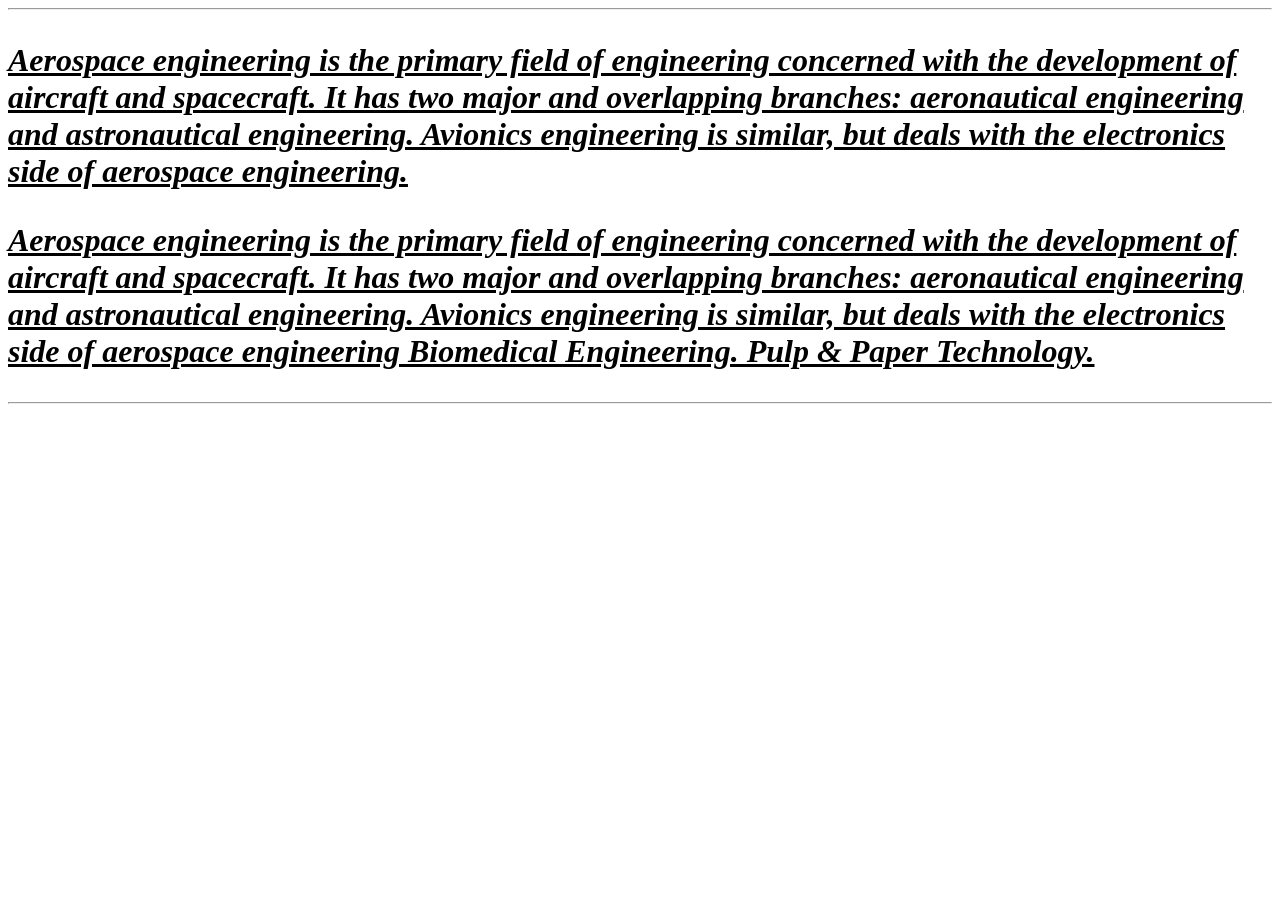
<file: googlepvt/AEROSPACE.HTML>
<!DOCTYPE html>
<html>
<head>
	<title> AEROSPACE </title>
</head>
<body>
	<hr>
	<h1><p><b><i><u>Aerospace engineering is the primary field of engineering concerned with the development of aircraft and spacecraft. It has two major and overlapping branches: aeronautical engineering and astronautical engineering. Avionics engineering is similar, but deals with the electronics side of aerospace engineering. </u></i></b></p></h1>
	<h1><p><b><i><u>Aerospace engineering is the primary field of engineering concerned with the development of aircraft and spacecraft. It has two major and overlapping branches: aeronautical engineering and astronautical engineering. Avionics engineering is similar, but deals with the electronics side of aerospace engineering Biomedical Engineering. Pulp & Paper Technology.</u></i></b></p></h1>
	<hr>

</body>
</html>
</file>
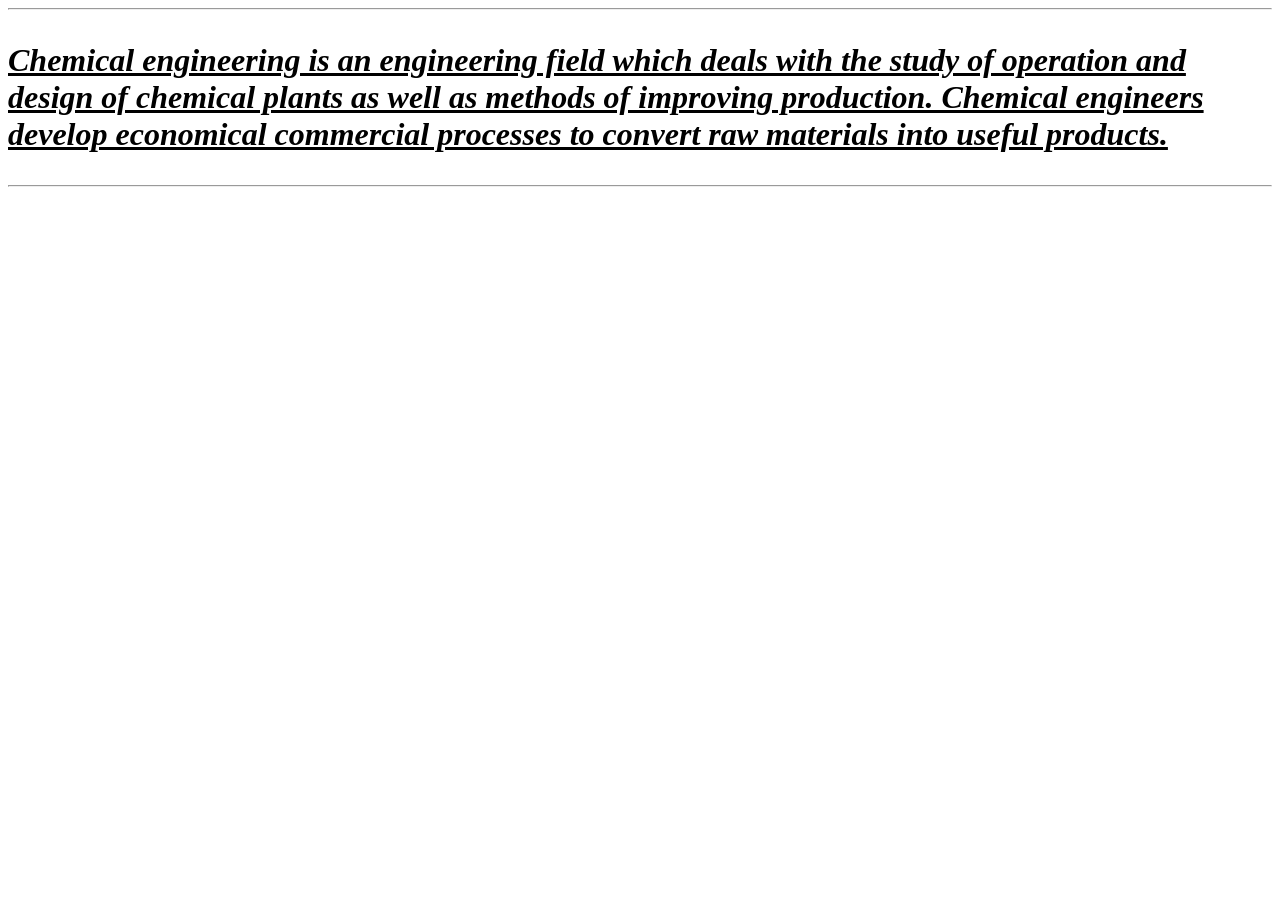
<file: googlepvt/CHEMICAL.HTML>
<!DOCTYPE html>
<html>
<head>
	<title> CHEMICAL </title>
</head>
<body>
	<hr>
	<h1><p><b><i><u>Chemical engineering is an engineering field which deals with the study of operation and design of chemical plants as well as methods of improving production. Chemical engineers develop economical commercial processes to convert raw materials into useful products. </u></i></b></p></h1>
	<hr>

</body>
</html>
</file>
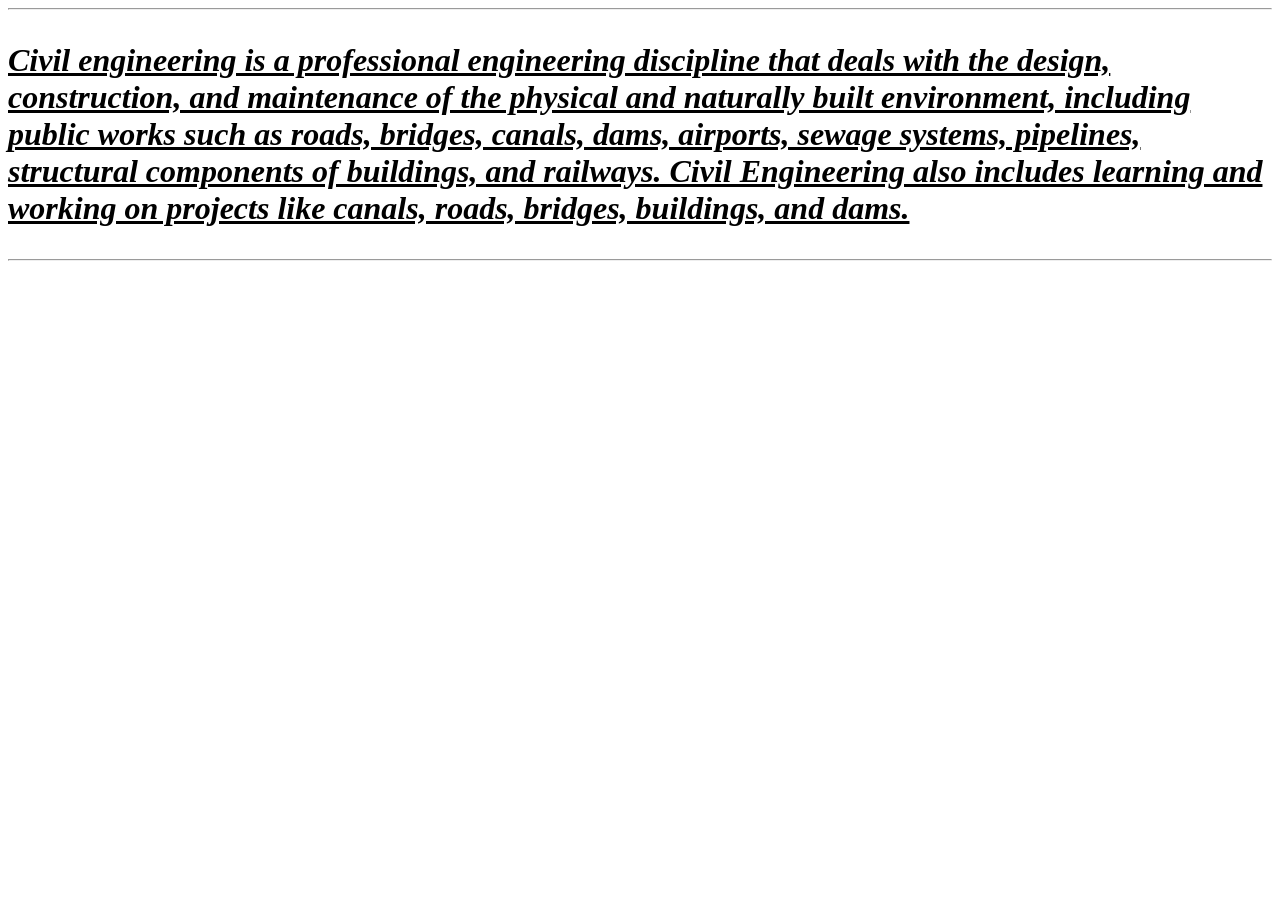
<file: googlepvt/CIVIL.HTML>
<!DOCTYPE html>
<html>
<head>
	<title> CIVIL </title>
</head>
<body>
	<hr>
	<h1><p><b><i><u>Civil engineering is a professional engineering discipline that deals with the design, construction, and maintenance of the physical and naturally built environment, including public works such as roads, bridges, canals, dams, airports, sewage systems, pipelines, structural components of buildings, and railways. Civil Engineering also includes learning and working on projects like canals, roads, bridges, buildings, and dams.</u></i></b></p></h1>
	<hr>

</body>
</html
</file>
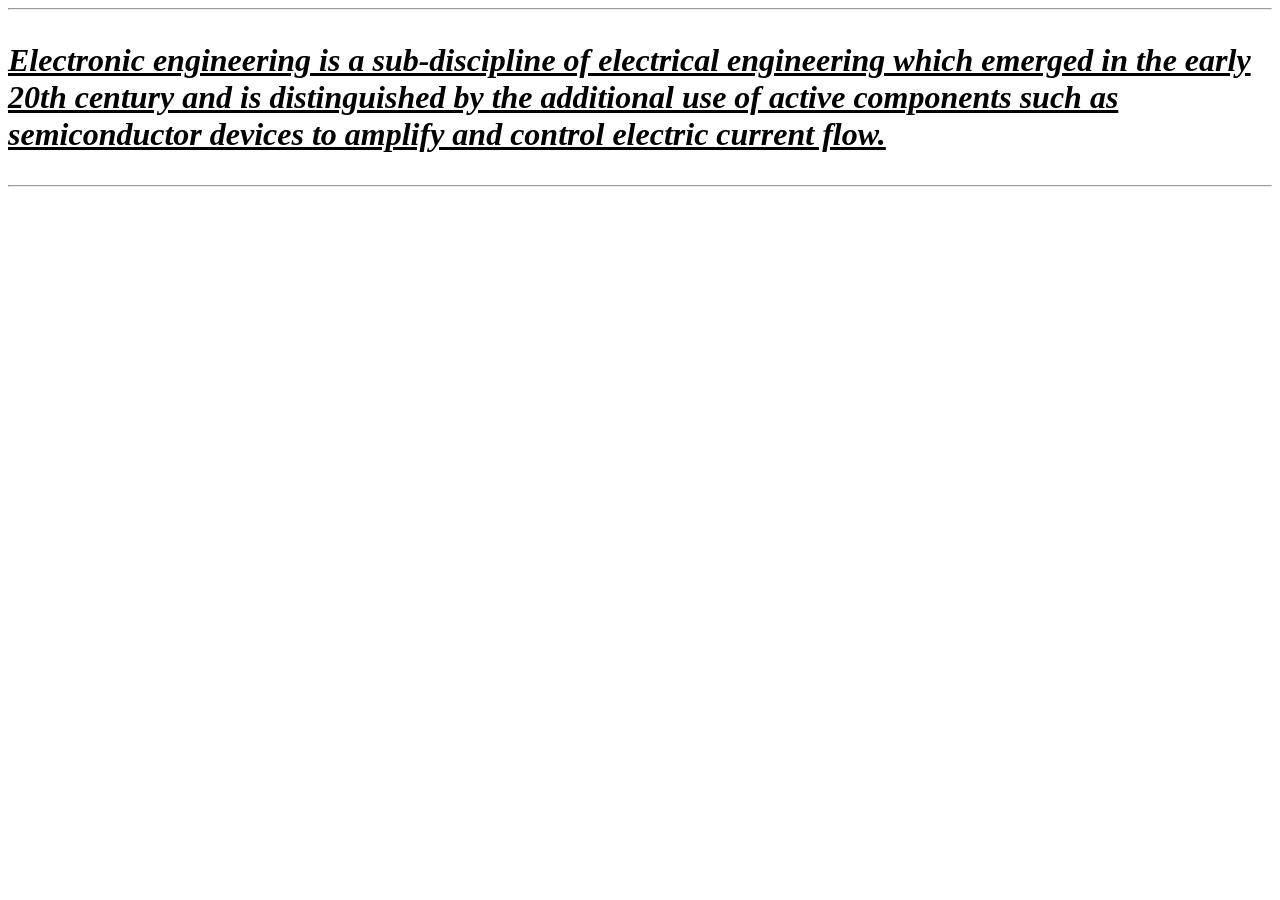
<file: googlepvt/COMMUNICATION.HTML>
<!DOCTYPE html>
<html>
<head>
	<title> COMMUNICATION </title>
</head>
<body>
	<hr>
	<h1><p><b><i><u>Electronic engineering is a sub-discipline of electrical engineering which emerged in the early 20th century and is distinguished by the additional use of active components such as semiconductor devices to amplify and control electric current flow.</u></i></b></p></h1>
	<hr>

</body>
</html>
</file>
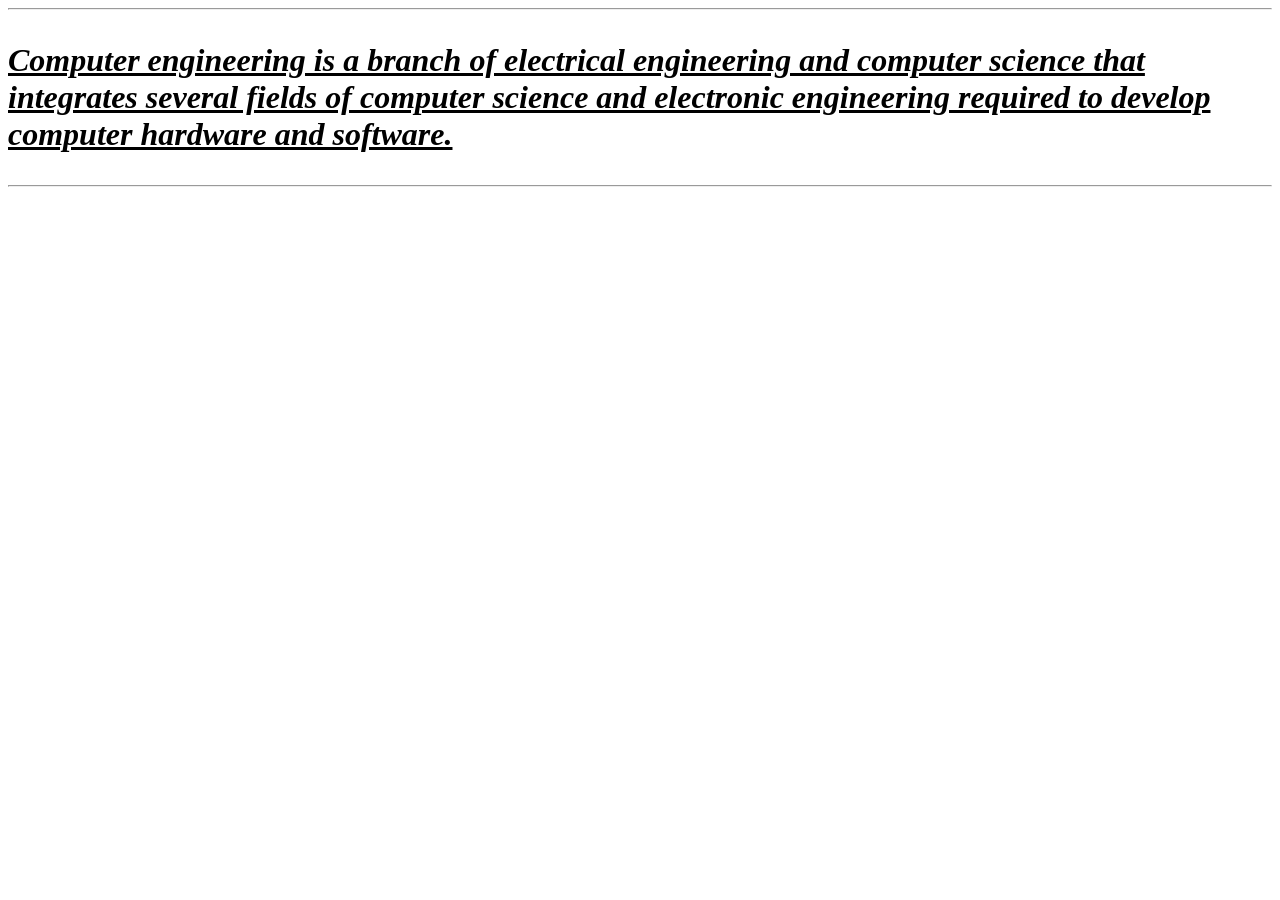
<file: googlepvt/CSE.HTML>
<!DOCTYPE html>
<html>
<head>
	<title> CSE </title>
</head>
<body>
	<hr>
	<h1><p><b><i><u>Computer engineering is a branch of electrical engineering and computer science that integrates several fields of computer science and electronic engineering required to develop computer hardware and software.</u></i></b></p></h1>
	<hr>

</body>
</html>
</file>
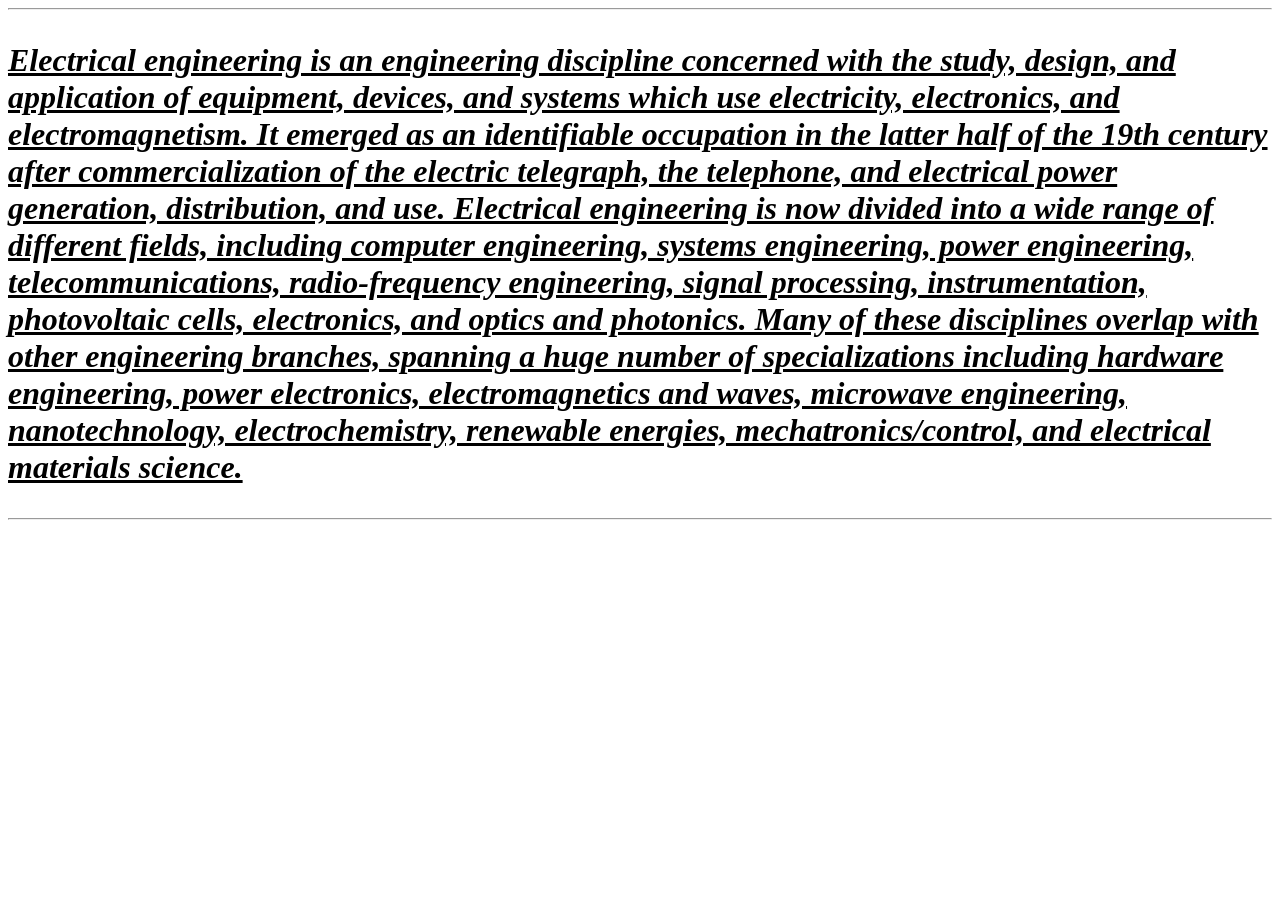
<file: googlepvt/ELECTRICAL.HTML>
<!DOCTYPE html>
<html>
<head>
	<title> ELECTRICAL </title>
</head>
<body>
	<hr>
	<h1><p><b><i><u>Electrical engineering is an engineering discipline concerned with the study, design, and application of equipment, devices, and systems which use electricity, electronics, and electromagnetism. It emerged as an identifiable occupation in the latter half of the 19th century after commercialization of the electric telegraph, the telephone, and electrical power generation, distribution, and use.

Electrical engineering is now divided into a wide range of different fields, including computer engineering, systems engineering, power engineering, telecommunications, radio-frequency engineering, signal processing, instrumentation, photovoltaic cells, electronics, and optics and photonics. Many of these disciplines overlap with other engineering branches, spanning a huge number of specializations including hardware engineering, power electronics, electromagnetics and waves, microwave engineering, nanotechnology, electrochemistry, renewable energies, mechatronics/control, and electrical materials science.</u></i></b></p></h1>
	<hr>

</body>
</html>
</file>
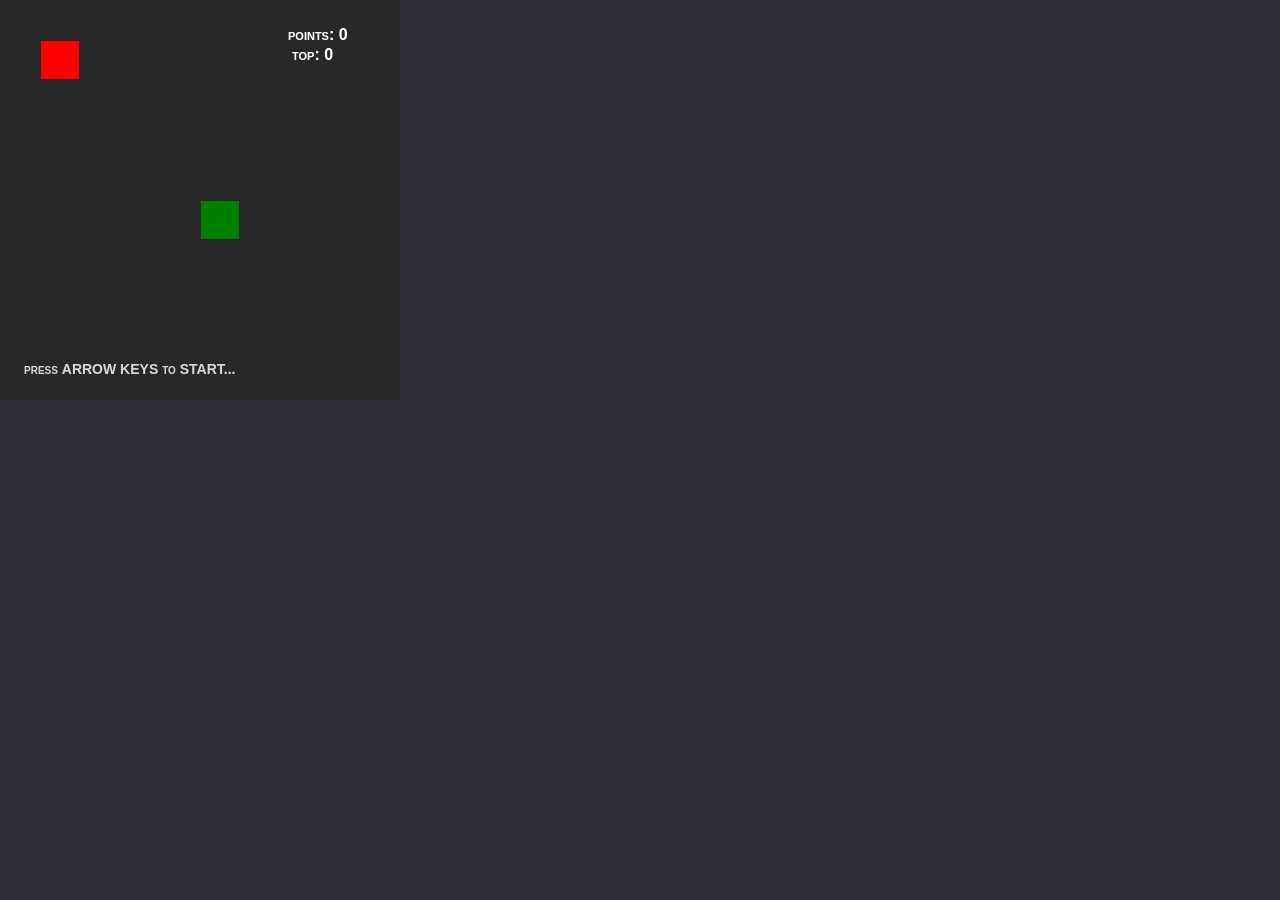
<file: googlepvt/index game.html>
<!DOCTYPE html>
<html>
<head>
  <meta charset="UTF-8">
  <meta name="viewport" content="width=device-width, initial-scale=1">
	<title>Snake Game</title>
	<link rel="stylesheet" href="style.css">
</head>
<body>
	<div id="game-container">
		<canvas id="gc" class="game-canvas" width="400" height="400"></canvas>
	</div>
	<div class="keys">
	  <a class="up arr" onclick="Snake.action('up')">
	    <i class="chevron up"></i></a>
	  <br />
	  <a class="left arr" onclick="Snake.action('left')">
	    <i class="chevron left"></i></a>
	  <a class="down arr" onclick="Snake.action('down')">
	    <i class="chevron down"></i></a>
	  <a class="right arr" onclick="Snake.action('right')">
	    <i class="chevron right"></i></a>
	</div>
	<script type="text/javascript" src="game.js"></script>
</body>
</html>
</file>
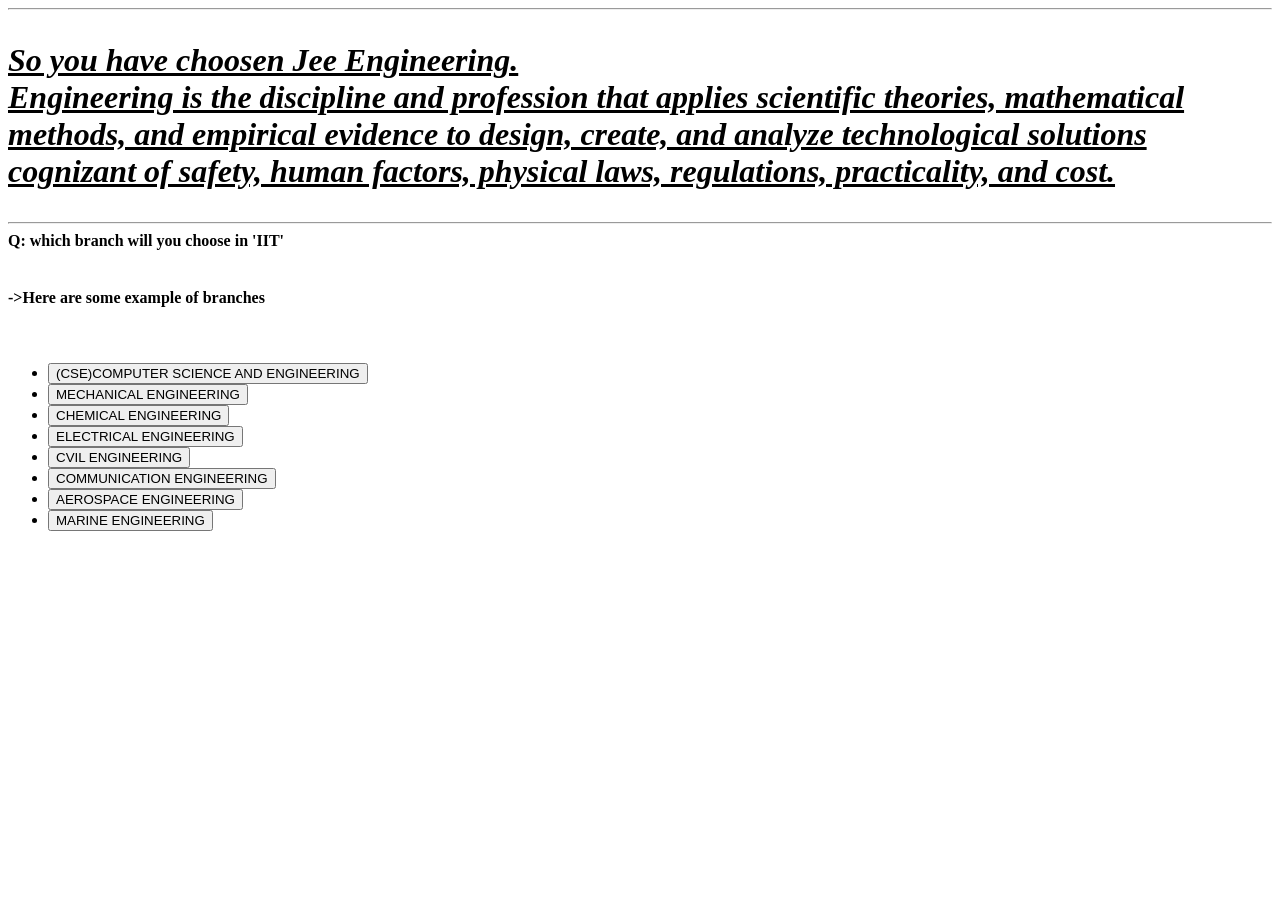
<file: googlepvt/JEE.HTML>
<!DOCTYPE html>
<html>
<head>
	<title> JEE </title>
</head>
<body>
	<hr>
	<h1><p><b><i><u> So you have choosen Jee Engineering.<br> Engineering is the discipline and profession that applies scientific theories, mathematical methods, and empirical evidence to design, create, and analyze technological solutions cognizant of safety, human factors, physical laws, regulations, practicality, and cost. </u></i></b></p></h1>
	<hr>
<b>Q: which branch will you choose in 'IIT'<br> <br><h4>->Here are some example of branches </h4> </b><br>
<UL TYPE="DISC">
<li><a href="CSE.HTML" target="_blank"><button> (CSE)COMPUTER SCIENCE AND ENGINEERING </button> </a>
<li><a href="MECHANICAL.HTML" target="_blank"><button> MECHANICAL ENGINEERING </button> </a>
<li><a href="CHEMICAL.HTML" target="_blank"><button> CHEMICAL ENGINEERING </button> </a>
<li><a href="ELECTRICAL.HTML" target="_blank"><button> ELECTRICAL ENGINEERING </button> </a>
<li><a href="CVIL.HTML" target="_blank"><button> CVIL ENGINEERING </button> </a>
<li><a href="COMMUNICATION.HTML" target="_blank"><button> COMMUNICATION ENGINEERING </button> </a>
<li><a href="AEROSPACE.HTML" target="_blank"><button> AEROSPACE ENGINEERING</button> </a>
<li><a href="MARINE.HTML" target="_blank"><button> MARINE ENGINEERING </button> </a>
</body>
</html>
</file>
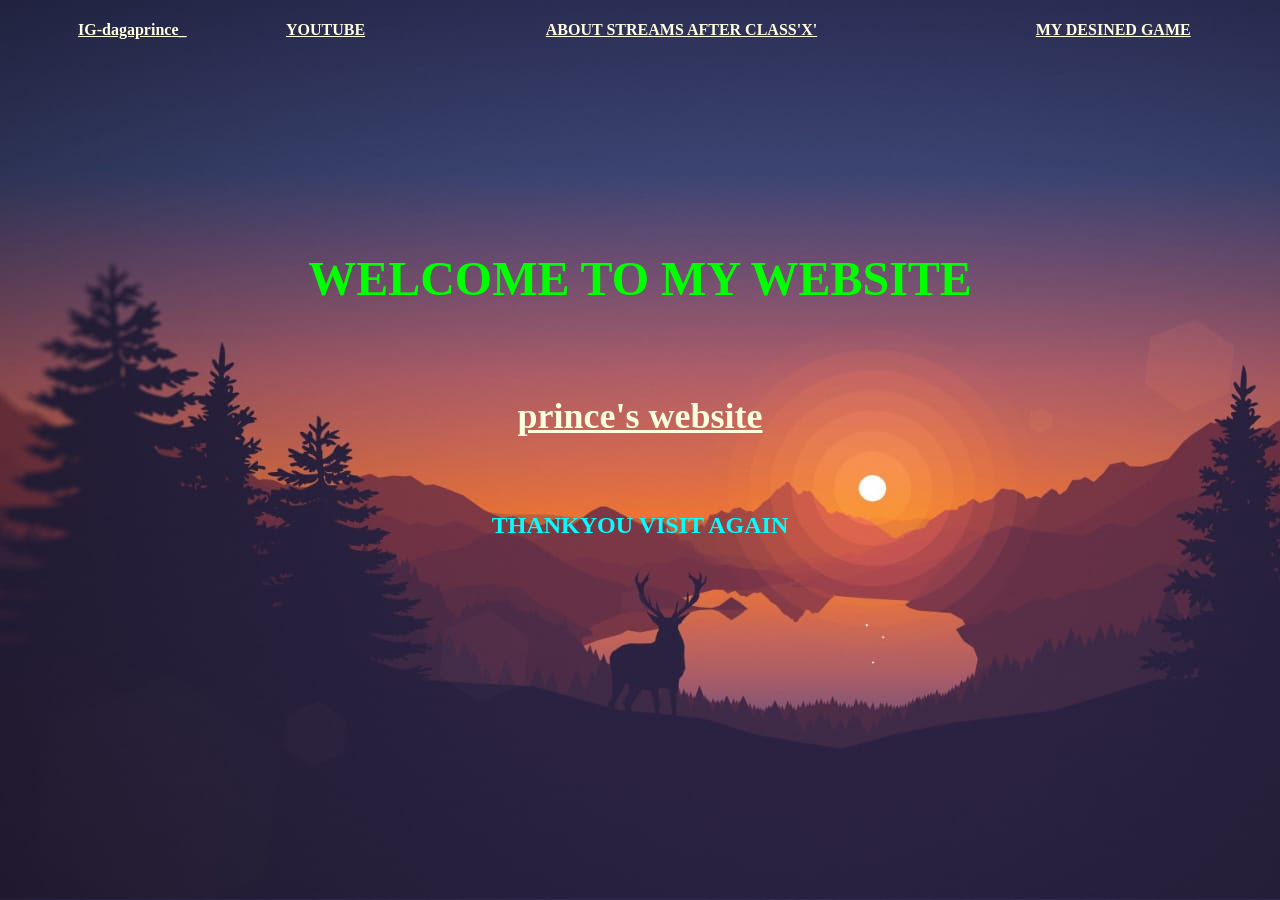
<file: googlepvt/main web.html>
<!DOCTYPE html>
<head>
        <title>Document</title>
        <style>
                a:link{
                        color:lightyellow;
                }
                a:visited{
                        color:white;
                }
                a:active{
                        color: blueviolet;
                }
        </style>
</head>
<body background="A.jpeg"> 

<table border="0" width="100%" height="700px">
<!----Row1---->
<tr>
<th> <font face="Monoton"> </font> </th>
<th></th>
<th> <a href="https://www.instagram.com/dagaprince_/" target="_blank"> IG-dagaprince_ </a> </th>
<th> <a href="https://www.youtube.com/" target="_blank">YOUTUBE </a></th>
<th> <a href="web.html" target="_blank"> ABOUT STREAMS AFTER CLASS'X' </a></th>
<th> <a href="index game.html" target="_blank"> MY DESINED GAME</a></th>
</tr>

<!----Row2---->
<tr>
        <th colspan="6">
        <font color="LIME" face="Monoton" size="5">
        <h1> WELCOME TO MY WEBSITE </h1> <br>
        <h2> <a href="https://googlerenewed.netlify.app/" target="_blank"> prince's website</a></h2>
        </font>
        <br>
        <BR>
         <font size="5" color="CYAN" face="Aquire"> THANKYOU VISIT AGAIN </font>
                
         </th>                           
        
</tr>

                                        
                
</table>


    
</body>
</html>
</file>
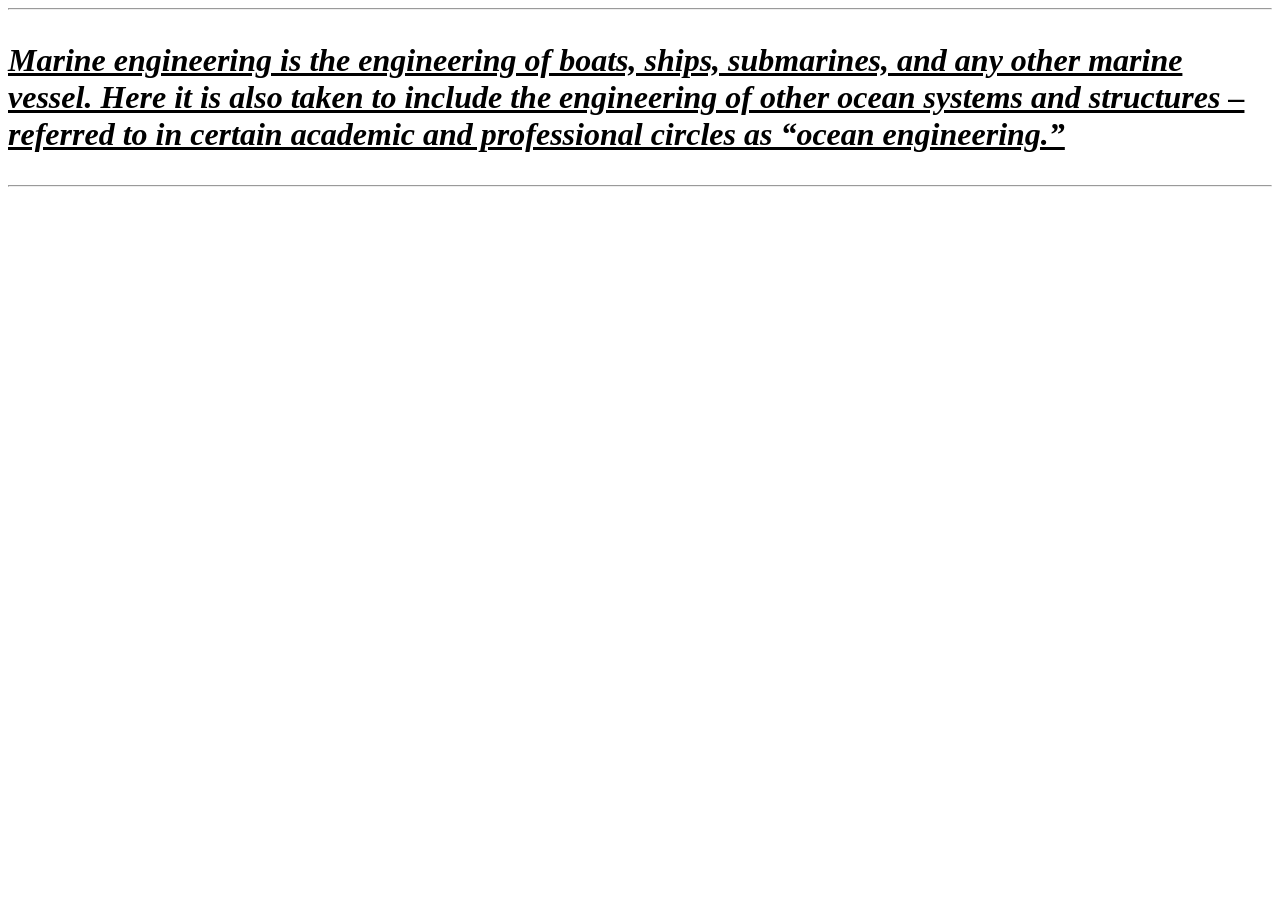
<file: googlepvt/MARINE.HTML>
<!DOCTYPE html>
<html>
<head>
	<title> MARINE </title>
</head>
<body>
	<hr>
	<h1><p><b><i><u>Marine engineering is the engineering of boats, ships, submarines, and any other marine vessel. Here it is also taken to include the engineering of other ocean systems and structures – referred to in certain academic and professional circles as “ocean engineering.”</u></i></b></p></h1>
	<hr>

</body>
</html>
</file>
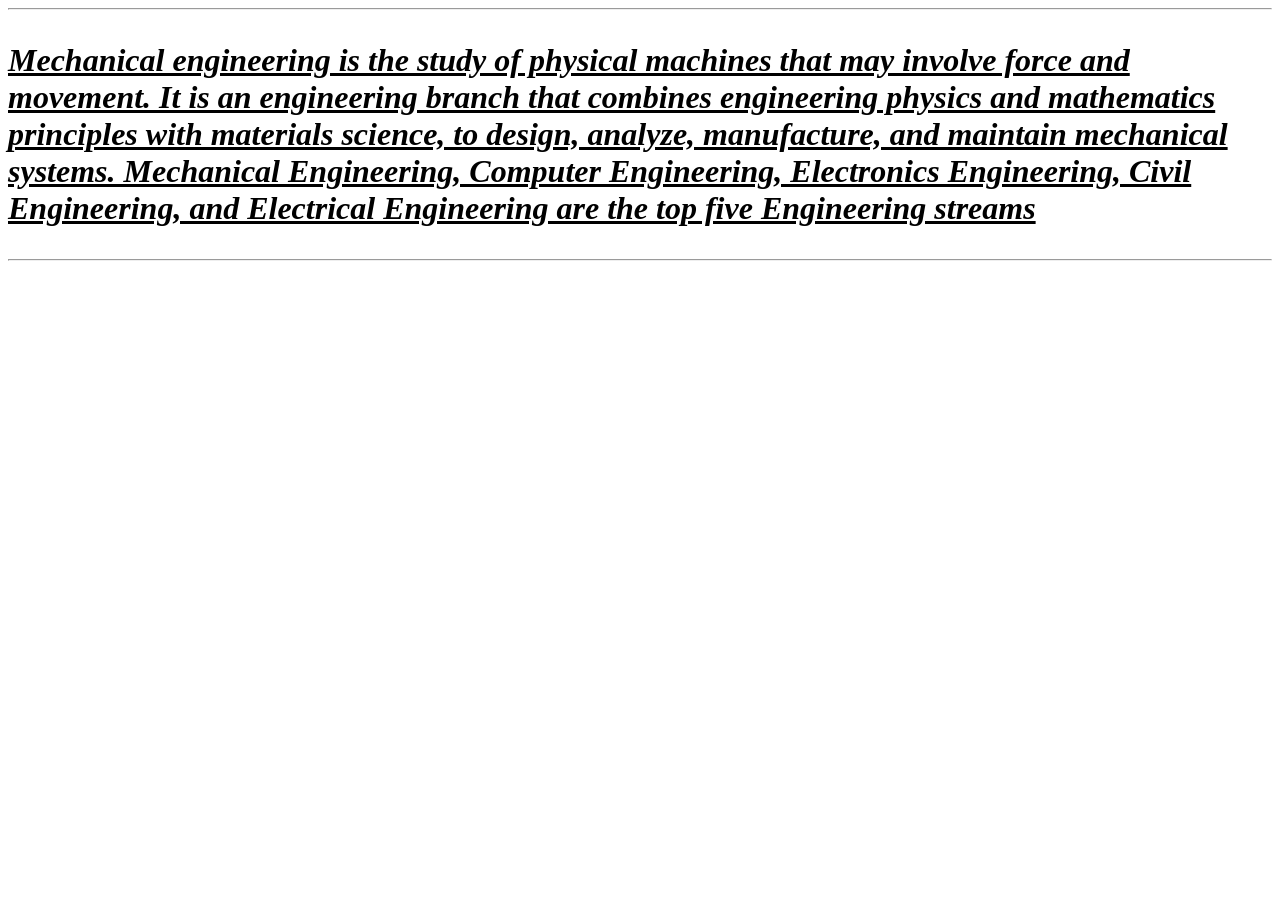
<file: googlepvt/MECHANICAL.HTML>
<!DOCTYPE html>
<html>
<head>
	<title> MECHANICAL </title>
</head>
<body>
	<hr>
	<h1><p><b><i><u>Mechanical engineering is the study of physical machines that may involve force and movement. It is an engineering branch that combines engineering physics and mathematics principles with materials science, to design, analyze, manufacture, and maintain mechanical systems. Mechanical Engineering, Computer Engineering, Electronics Engineering, Civil Engineering, and Electrical Engineering are the top five Engineering streams </u></i></b></p></h1>
	<hr>

</body>
</html>
</file>
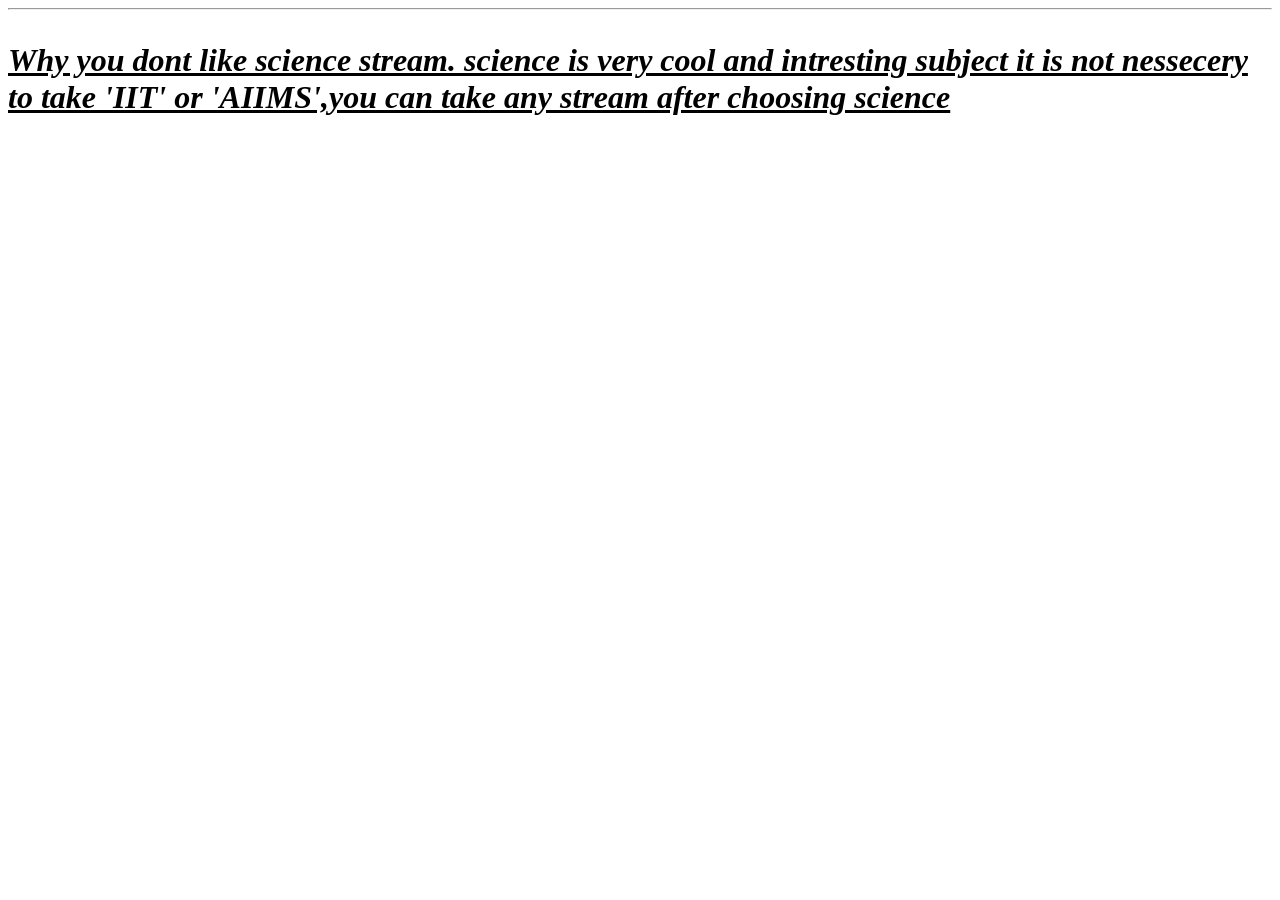
<file: googlepvt/NO.HTML>
<!DOCTYPE html>
<html>
<head>
	<title> no </title>
</head>
<body>
	<hr>
	<h1><p><b><u><i>Why you dont like science stream. science is very cool and intresting subject it is not nessecery to take 'IIT' or 'AIIMS',you can take any stream after choosing science<br>  </i></u></b></p></h1>

</body>
</html>
</file>
<file: googlepvt/style.css>
@import url('https://fonts.googleapis.com/css?family=Pacifico');
:root {
  --body-color: 48 48 58;
  
  --font-color: 255 255 255;
  --highlight-color: 0 0 0;
  
  --theme-background: 20 20 20;
  
  --theme-light: 0 0 0;
  --theme-medium: 0 0 0;
  --theme-dark: 0 0 0;
}

body {
  background-color: rgb(var(--body-color));
  margin: 0px;
}

body::-webkit-scrollbar {
  width: 4px;
}

body::-webkit-scrollbar-track {
  background-color: rgb(var(--theme-background));
}

body::-webkit-scrollbar-thumb {
  background: rgba(255, 255, 255, 0.15);
}

* {
  box-sizing: border-box;
}

h1, h2, h3, h4, input, select, button, span, a, p {
  color: rgb(var(--font-color));
  font-family: "Noto Sans", sans-serif;
  font-size: 1rem;
  font-weight: 400;
  margin: 0px;
}

button, a, input {  
  outline: none;
}

.highlight {
  color: rgb(var(--highlight-color));
}

.fancy-scrollbar::-webkit-scrollbar {
  height: 4px;
  width: 4px;
}

.fancy-scrollbar::-webkit-scrollbar-track {
  background-color: transparent;
}

.fancy-scrollbar::-webkit-scrollbar-thumb {
  background: rgba(255, 255, 255, 0.15);
}

.no-scrollbar::-webkit-scrollbar {
  height: 0px;
  width: 0px;
}

#phone {
  background-color: rgb(var(--theme-background));
  box-shadow: rgba(0, 0, 0, 0.2) 0px 8px 24px;
  height: 851px;
  width: 393px;  
  margin: 100px auto;
  position: relative;
  overflow: hidden;
}

#main-wrapper {
  height: 100%;
  overflow: auto;
}

#main {
  height: 100%;
}

#content {
  padding: 1rem;
}

#links-container {
  display: flex;
  align-items: center;
  justify-content: space-around;
  gap: 0.75rem;
}

#links-container > a {
  color: rgb(255 255 255 / 80%);
  font-size: 0.75rem;
  text-decoration: none;
}

#links-container > a:is(:hover, :focus) {
  text-decoration: underline; 
}

#header-container {
  width: 100%;  
  margin-top: 1rem;
}

#logo {
  display: flex;
  width: 100%; 
  border-radius: 0.5rem;
  border-bottom-left-radius: 0.2rem;
  border-bottom-right-radius: 0.2rem;
}

#user-menu-button {
  height: 47%;
  position: absolute;
  right: 0rem;
  bottom: 0rem;
  background-color: transparent;
  margin-right: 3.52%;
  margin-bottom: 2.70%;
  padding: 0rem;
  border: none;
  border-radius: 100%;
}

#user-menu-button > img {
  display: flex;
  height: 100%;
  border-radius: inherit;
}

#search-container {
  display: flex;
  gap: 0.2rem;
  margin-top: 0.2rem;  
}

#search-input-container > input,
#search-container > button {
  background-color: rgb(255 255 255 / 10%);
  color: rgb(255 255 255 / 80%);
  font-size: 1rem;
  border: none;
}

#search-input-container:has(input:focus),
#search-container > button:focus {
  background-color: rgb(255 255 255 / 16%);
}

#search-container > button {
  width: 3.5rem;
  border-radius: 0.2rem;
  cursor: pointer;
}

#search-container > #image-button {  
  border-bottom-right-radius: 0.5rem;
}

#search-input-container {
  display: flex;
  align-items: center;
  gap: 0.75rem;
  background-color: rgb(255 255 255 / 10%);
  padding-left: 1rem;
  border-radius: 0.2rem;
  border-bottom-left-radius: 0.5rem;
}

#search-input-container > img {
  height: 1.5rem;
}

#search-input-container > input {
  width: 100%;
  height: 3.25rem;
  background-color: transparent;
  padding: 1rem;  
  padding-left: 0rem;
}

#apps-container {
  display: grid;
  gap: 0.2rem;
  grid-template-columns: repeat(2, 50%);  
  margin: 3rem 0rem;
}

#apps-container > a {
  display: flex;
  align-items: center;
  gap: 0.5rem;
  background-color: rgb(255 255 255 / 10%);
  padding: 1rem 0.75rem;
  border-radius: 0.2rem;
  text-decoration: none;
}

#apps-container > a > i {
  height: 2rem; 
  width: 2rem; 
  flex-shrink: 0;
  font-size: 1.5rem;
  line-height: 2rem; 
  text-align: center;
}

#apps-container > a > .label {
  width: calc(100% - 2.5rem);
  display: flex;
  flex-direction: column;
  align-self: flex-start;
  overflow: hidden;
}

#apps-container > a > .label > :is(.name, .url) {
  width: 100%;
  white-space: nowrap;
  text-overflow: ellipsis;
  overflow: hidden;
}

#apps-container > a > .label > .name {
  font-size: 0.8rem;
}

#apps-container > a > .label > .url {
  font-size: 0.7rem;
  color: rgb(255 255 255 / 50%);
}

#apps-container > a:is(:hover, :focus) {
  background-color: rgb(255 255 255 / 16%);
}

#apps-container > a:first-child {
  border-top-left-radius: 0.5rem;
}

#apps-container > a:nth-child(2) {  
  color: rgb(255, 0, 0);
  border-top-right-radius: 0.5rem;
}

#apps-container > a:nth-child(3) {  
  color: rgb(28, 204, 91);
}

#apps-container > a:nth-child(4) {  
  color: rgb(28, 147, 228);
}

#apps-container > a:nth-child(5) {  
  color: rgb(242, 85, 90);
}

#apps-container > a:nth-child(7) {  
  border-bottom-left-radius: 0.5rem;
}

#apps-container > a:last-child {
  color: rgb(15, 118, 14);
  border-bottom-right-radius: 0.5rem; 
}

#discover-container {
  width: 100%;
}

#discover-toggles {
  width: 80%;
  display: flex; 
  background-color: rgb(255 255 255 / 7.5%);
  margin: auto;
  border-radius: 0.5rem;
}

#discover-toggles > button {
  flex-grow: 1;
  background-color: transparent;
  padding: 0.75rem;
  border: none;
  border-radius: 0.5rem;
  outline: none;
  font-size: 0.8rem;
  cursor: pointer;
}

#discover-toggles > button:first-child {
  border-top-right-radius: 0.5rem;
  border-bottom-right-radius: 0.5rem;
  background-color: rgb(255 255 255 / 10%);
}

#discover-toggles > button:last-child {
  border-top-left-radius: 0.25rem;
  border-bottom-left-radius: 0.25rem;
}

#discover-feed {
  margin-top: 0.5rem;
}

.discover-card {
  display: flex;
  flex-direction: column;
  gap: 0.25rem;
  text-decoration: none;
}

.discover-card > img {
  width: 100%;
  aspect-ratio: 1.6 / 1;
  object-fit: cover;
  border-radius: 0.5rem;
  border-bottom-left-radius: 0.25rem;
  border-bottom-right-radius: 0.25rem;
}

.discover-card > .discover-card-info {
  display: flex;
  flex-direction: column;
  gap: 0.25rem;
  background-color: rgb(255 255 255 / 10%);
  padding: 0.75rem;
  border-radius: 0.5rem;
  border-top-left-radius: 0.25rem;
  border-top-right-radius: 0.25rem;
}

.discover-card > .discover-card-info > .title {
  font-size: 0.8rem;
}

.discover-card > .discover-card-info > .desc {
  font-size: 0.7rem;
  color: rgb(255 255 255 / 50%);
}

@media(max-width: 500px) {
  body {
    overflow: auto;  
  }
  
  #phone {
    height: 100vh;
    display: flex;
    width: 100%;
    margin: 0px auto;
  }
  
  #main-wrapper {
    width: 100%;
    flex-grow: 1;
  }
}

.social-buttons {
  display: flex;
  flex-wrap: wrap;
  justify-content: right;
  gap: 8px;

}
.social-button {
  position: relative;
  display: flex;
  justify-content: center;
  align-items: center;
  outline: none;
  width: 30px;
  height: 30px;
  text-decoration: none;
  border-radius: 100%;
  background: #fff;
  text-align: center;
}
.social-button::after {
  content: '';
  position: absolute;
  top: -1px;
  left: 50%;
  display: block;
  width: 0;
  height: 0;
  border-radius: 100%;
  transition: 0.3s;
}
.social-button:focus, .social-button:hover {
  color: #fff;
}
.social-button:focus::after, .social-button:hover::after {
  width: calc(100% + 2px);
  height: calc(100% + 2px);
  margin-left: calc(-50% - 1px);
}
.social-button i, .social-button svg {
  position: relative;
  z-index: 1;
  transition: 0.3s;
}
.social-button i {
  font-size: 20px;
}
.social-button svg {
  height: 40%;
  width: 40%;
}

.social-button--youtube {
  color: #ff0000;
}
.social-button--youtube::after {
  background: #ff0000;
}
.social-button--mail {
  color: #0072c6;
}
.social-button--mail::after {
  background: #0072c6;
}
.social-button--facebook {
  color: #3b5999;
}
.social-button--facebook::after {
  background: #3b5999;
}
.social-button--linkedin {
  color: #0077b5;
}
.social-button--linkedin::after {
  background: #0077b5;
}
.social-button--google {
  color: #ff0000;
}
.social-button--google::after {
  background: #1378eb;
}
.social-button--whatsapp {
  color: #03f166;
}
.social-button--whatsapp::after {
  background: #03f166;
}
.social-button--codepen {
  color: #212121;
}
.social-button--codepen::after {
  background: #212121;
}
.social-button--steam {
  color: #7da10e;
}
.social-button--steam::after {
  background: #7da10e;
}
.social-button--snapchat {
  color: #eec900;
}
.social-button--snapchat::after {
  background: #eec900;
}
.social-button--netlify {
  color: #55acee;
}
.social-button--netlify::after {
  background: #55acee;
}
.social-button--instagram {
  color: #e4405f;
}
.social-button--instagram::after {
  background: #e4405f;
}

.social-button--github {
  color: #55acee;
}
.social-button--github::after {
  background: #55acee;
}

/* animated logo effect */

:root {
  --atom-size: 180px;
  --atom-color-hex: #00d8ff;
  --atom-color-rgb: 0, 216, 255;
  --nucleus-size: calc(var(--atom-size) / 5);
  --electron-color-hex: #99f8ff;
  --electron-size : calc(var(--atom-size) / 25);
  --electron-orbit-size : calc(var(--atom-size) / 2.5);
  --electron-speed : 1.2s;
  --electron-speed-alpha : 1s;
  --electron-speed-omega : .8s;
}


*, *:before, *::after { box-sizing: border-box; }


/* Atom */
.atom {
  position: relative;
  width: var(--atom-size);
  height: var(--atom-size);
  animation: 8s atom infinite cubic-bezier(1, .25, 0, .75);
}
@keyframes atom {
  0% {    transform: rotate(0deg) scale(1); }
  12.5% { transform: rotate(-45deg) scale(.9); }
  25% {   transform: rotate(-90deg) scale(1); }
  37.5% { transform: rotate(-135deg) scale(.9); }
  50% {   transform: rotate(-180deg) scale(1); }
  62.5% { transform: rotate(-225deg) scale(.9); }
  75% {   transform: rotate(-270deg) scale(1); }
  87.5% { transform: rotate(-315deg) scale(.9); }
  100% {  transform: rotate(-360deg) scale(1); }
}

/* Nucleus */
.atom::before {
  content: '';
  display: block;
  position: absolute;
  top: 50%;
  left: 50%;
  width: var(--nucleus-size);
  height: var(--nucleus-size);
  margin-top: calc(var(--nucleus-size) / -2);
  margin-left: calc(var(--nucleus-size) / -2);
  background: var(--electron-color-hex); /* var(--atom-color-hex); */
  border-radius: 100%;
  box-shadow: 0 0 3px 0 var(--atom-color-hex);
  animation: 2s nucleus infinite cubic-bezier(.65, 0, .35, 1);
}
@keyframes nucleus {
  0% { transform: scale(1); }
  25% { transform: scale(.9); }
  50% { transform: scale(1); }
  75% { transform: scale(.85); }
  100% { transform: scale(1); }
}

/* Electron Orbit */
.atom > [class^="electron"] {
  border-top: solid rgba(var(--atom-color-rgb), .5) 1px;
  border-right: solid rgba(var(--atom-color-rgb), .35) 2px;
  border-bottom: solid rgba(var(--atom-color-rgb), .2) 4px;
  border-left: solid rgba(var(--atom-color-rgb), 0) 2px;
  border-radius: 100%;
  width: 100%;
  height: var(--electron-orbit-size);
  position: absolute;
  top: 50%;
  margin-top: calc(var(--electron-orbit-size) / -2);
  animation: var(--electron-speed) electron-orbit infinite linear;
}
.atom > .electron-alpha {
  transform: rotate(60deg);
  animation: var(--electron-speed-alpha) electron-orbit infinite linear;
}
.atom > .electron-omega {
  transform: rotate(-60deg);
  animation: var(--electron-speed-omega) electron-orbit infinite linear;
}
@keyframes electron-orbit {
  0% {
      border-top: solid rgba(var(--atom-color-rgb), .5) 1px;
      border-right: solid rgba(var(--atom-color-rgb), .35) 2px;
      border-bottom: solid rgba(var(--atom-color-rgb), .2) 4px;
      border-left: solid rgba(var(--atom-color-rgb), 0) 2px;
  }
  25% {
      border-top: solid rgba(var(--atom-color-rgb), .35) 1px;
      border-right: solid rgba(var(--atom-color-rgb), .2) 2px;
      border-bottom: solid rgba(var(--atom-color-rgb), 0) 4px;
      border-left: solid rgba(var(--atom-color-rgb), .5) 2px;
  }
  50% {
      border-top: solid rgba(var(--atom-color-rgb), .2) 1px;
      border-right: solid rgba(var(--atom-color-rgb), 0) 2px;
      border-bottom: solid rgba(var(--atom-color-rgb), .5) 4px;
      border-left: solid rgba(var(--atom-color-rgb), .35) 2px;
  }
  75% {
      border-top: solid rgba(var(--atom-color-rgb), 0) 1px;
      border-right: solid rgba(var(--atom-color-rgb), .5) 2px;
      border-bottom: solid rgba(var(--atom-color-rgb), .35) 4px;
      border-left: solid rgba(var(--atom-color-rgb), .2) 2px;
  }
  100% {
      border-top: solid rgba(var(--atom-color-rgb), .5) 1px;
      border-right: solid rgba(var(--atom-color-rgb), .35) 2px;
      border-bottom: solid rgba(var(--atom-color-rgb), .2) 4px;
      border-left: solid rgba(var(--atom-color-rgb), 0) 2px;
  }
}

/* Electron Unit */
.atom [class^="electron"]::after {
  content: '';
  display: block;
  width: var(--electron-size);
  height: var(--electron-size);
  background: var(--electron-color-hex);
  border-radius: 50%;
  margin-top: calc(var(--electron-size) / -2);
  position: absolute;
  top: 50%;
  left: calc(var(--electron-size) / -1);
  transform: scale(1);
  animation: calc(var(--electron-speed) * 2) electron infinite ease-in-out;
}
.atom .electron-alpha::after { animation: calc(var(--electron-speed-alpha) * 2) electron infinite ease-in-out; }
.atom .electron-omega::after { animation: calc(var(--electron-speed-omega) * 2) electron infinite ease-in-out; }
@keyframes electron {
  0% {
      left: calc(var(--electron-size) / -1);
      transform: scale(1);
  }
  12.5% {
      top: 100%;
      transform: scale(1.5);
  }
  25% {
      left: 100%;
      transform: scale(1);
  }
  37.5% {
      top: 0%;
      transform: scale(.25);
  }
  50% {
      left: calc(var(--electron-size) / -1);
      transform: scale(1);
  }
  62.5% {
      top: 100%;
      transform: scale(1.5);
  }
  75% {
      left: 100%;
      transform: scale(1);
  }
  87.5% {
      top: 0%;
      transform: scale(.25);
  }
  100% {
      left: calc(var(--electron-size) / -1);
      transform: scale(1);
  }
}

/* Shadow */
main { position: relative; }
main::after {
  content: '';
  display: block;
  position: absolute;
  top: 115%;
  left: 0;
  width: var(--atom-size);
  height: var(--nucleus-size);
  background-image: radial-gradient(closest-side, rgba(0, 0, 0, .5), rgba(0, 0, 0, 0));
  border-radius: 100%;
  transform: scale(1, .8);
  animation: 8s shadow infinite cubic-bezier(1, .25, 0, .75);
}
@keyframes shadow {
  0% {    transform: scale(1, .8) translateY(0); }
  12.5% { transform: scale(.7, .7) translateY(-20px); }
  25% {   transform: scale(1, .8) translateY(0); }
  37.5% { transform: scale(.7, .7) translateY(-20px); }
  50% {   transform: scale(1, .8) translateY(0); }
  62.5% { transform: scale(.7, .7) translateY(-20px); }
  75% {   transform: scale(1, .8) translateY(0); }
  87.5% { transform: scale(.7, .7) translateY(-20px); }
  100% {  transform: scale(1, .8) translateY(0); }
}

/* Credits */
footer {
  position: absolute;
  bottom: 0;
  left: 0;
  width: 100%;
  height: 4rem;
  display: grid;
  place-items: center;
}
a {
  font-family: -apple-system, BlinkMacSystemFont, "Segoe UI", "Roboto", "Droid Sans", "Helvetica Neue", Arial, sans-serif;;
  font-size: smaller;
  font-weight: lighter;
  text-decoration: none;
  padding: .6rem .8rem;
  border-radius: .3rem;
  color: rgba(255, 255, 255, .25);
  background: rgba(0, 0, 0, 0);
  transition: all .35s ease-in-out;
}
a:hover {
  color: rgba(255, 255, 255, 1);
  background: rgba(0, 0, 0, .5);
}
.parent {
  border: 1px solid black;
  margin: 1rem;
  padding: 2rem 2rem;
  text-align: center;
}
.child {
  display: inline-block;
  padding: 1rem 1rem;
  vertical-align: middle;
}


button {
  border: none;
  cursor: pointer;
  background-color: transparent;
  outline: none;
}

svg {
  height: 1.6rem;
  width: 1.6rem;
}

.text-truncate {
  text-overflow: ellipsis;
  overflow: hidden;
  white-space: nowrap;
}

.dropdown-container {
  margin-top: 30vh;
  display: flex;
  flex-direction: column;
  width: 100%;
  max-width: 34rem;
}

.dropdown-title-icon,
.dropdown-arrow {
  display: inline-flex;
}

.dropdown-title {
  margin: 0 auto 0 1.8rem;
  text-transform: capitalize;
}

.dropdown-button {
  font-family: "Roboto", sans-serif;
  font-weight: 400;
  font-size: 1.7rem;
  display: flex;
  align-items: center;
  padding: 0 1.8rem;
}

.dropdown-button svg {
  transition: all var(--transition-time) var(--transition-timing);
  fill: var(--text-color);
}

.dropdown-button svg,
.dropdown-button span {
  pointer-events: none;
}

.dropdown-button:hover,
.dropdown-button:focus {
  color: var(--text-active);
}

.dropdown-button:hover svg,
.dropdown-button:focus svg {
  fill: var(--text-active);
}

.main-button {
  height: 5.2rem;
  border-radius: var(--border-radius);
  color: var(--text-color);
  background-color: var(--primary-bg-color);
  border: 0.1rem solid var(--border-color);
  transition: all var(--transition-time) var(--transition-timing);
}

.main-button:focus {
  border: 0.1rem solid var(--primary-color);
  box-shadow: 0 0 0 0.2rem rgba(44, 98, 246, 0.4);
}

.main-button .dropdown-arrow {
  transition: transform var(--transition-time) var(--transition-timing);
  transform: rotate(var(--rotate-arrow));
  margin-left: 1.8rem;
}

.list-button {
  height: var(--list-button-height);
  transition: color var(--transition-time) var(--transition-timing);
  color: var(--text-color);
  overflow: hidden;
  cursor: none;
}

.dropdown-list-container {
  overflow: hidden;
  max-height: var(--dropdown-height);
  transition: max-height var(--transition-time) var(--transition-timing);
}

.dropdown-list-wrapper {
  margin-top: 1rem;
  padding: 1rem;
  background-color: var(--primary-bg-color);
  border-radius: var(--border-radius);
  border: 0.1rem solid var(--border-color);
  position: relative;
}

ul.dropdown-list {
  position: relative;
  list-style-type: none;
}

ul.dropdown-list::before {
  content: "";
  position: absolute;
  top: 0;
  right: 0;
  left: 0;
  z-index: 0;
  opacity: 0;
  height: var(--list-button-height);
  background-color: var(--button-hover-bg-color);
  transition: all var(--transition-time) linear;
  transform: translateY(var(--translate-value));
  border-radius: var(--border-radius);
  pointer-events: none;
}
ul.dropdown-list:hover::before,
ul.dropdown-list:hover ~ .floating-icon {
  opacity: 1;
}

li.dropdown-list-item {
  display: flex;
  flex-direction: column;
  position: relative;
  z-index: 1;
  opacity: var(--list-opacity);
  transition: opacity 0.8s var(--transition-timing);
}

.floating-icon {
  height: calc(var(--floating-icon-size) * 1px);
  width: calc(var(--floating-icon-size) * 1px);
  position: absolute;
  top: var(--floating-icon-top);
  left: var(--floating-icon-left);
  background-color: var(--border-color);
  border-radius: 1rem;
  pointer-events: none;
  opacity: 0;
  transition: opacity var(--transition-time) var(--transition-timing);
  z-index: 2;
  display: inline-flex;
  align-items: center;
  justify-content: center;
}

.floating-icon svg {
  fill: var(--text-active);
}

@keyframes blinkH1 {
  0%   {
      color: #fff;
    text-shadow: 0px 0px 20px #00aad4;
  }
  19%   {
      color: #fff;
    text-shadow: 0px 0px 20px #00aad4;
  }
  20% {
      color: #9E9E9E;
    text-shadow: none;  
  }
  21% {
      color: #fff;
    text-shadow: 0px 0px 20px #00aad4;  
  }
  60% {
      color: #fff;
    text-shadow: 0px 0px 20px #00aad4;  
  }
  61% {
      color: #9E9E9E;
    text-shadow: none;  
  }
  62% {
      color: #fff;
    text-shadow: 0px 0px 20px #00aad4;  
  }
  63% {
      color: #9E9E9E;
    text-shadow: none;  
  }
  64% {
      color: #fff;
    text-shadow: 0px 0px 20px #00aad4;  
  }
  100% {
      color: #fff;
    text-shadow: 0px 0px 20px #00aad4;  
  }
}

@keyframes blinkH1After {
  0%   {
      color: #00aad4;
  }
  19%   {
      color: #00aad4;
  }
  20% {
      color: transparent; 
  }
  21% {
      color: #00aad4;  
  }
  60% {
      color: #00aad4;  
  }
  61% {
      color: transparent; 
  }
  62% {
      color: #00aad4;  
  }
  63% {
      color: transparent; 
  }
  64% {
      color: #00aad4;  
  }
  100% {
      color: #00aad4;  
  }
}

@keyframes blinkH1Before {
  0%   {
      background: #00aad4;
  }
  19%   {
      background: #00aad4;
  }
  20% {
      background: transparent; 
  }
  21% {
      background: #00aad4;  
  }
  60% {
      background: #00aad4;  
  }
  61% {
      background: transparent; 
  }
  62% {
      background: #00aad4;  
  }
  63% {
      background: transparent; 
  }
  64% {
      background: #00aad4;  
  }
  100% {
      background: #00aad4;  
  }
}

h3{
font-family: 'Pacifico', cursive;
font-weight: 100;
margin: 0px;
position: absolute;
  top: 50%;
  left: 50%;
  transform: translate(-50% ,-50%);
  color: #fff;
  font-size: 30px;
  text-shadow: 0px 0px 20px #00aad4;
  -webkit-animation: blinkH1 5s  infinite;
  animation: blinkH1 5s  infinite;
}

h3:after{
content: attr(data-text);
position: absolute;
top: 0;
left: 0;
color: #00aad4;
  z-index: -1;
  filter: blur(15px);
  -webkit-animation: blinkH1After 5s  infinite;
  animation: blinkH1After 5s  infinite;
}

h3:before{
content: "";
position: absolute;
top: 0;
left: 0;
width: 100%;
height: 100%;
background: #00aad4;
z-index: -2;
opacity: 0.7;
  filter: blur(50px);
  -webkit-animation: blinkH1Before 5s  infinite;
  animation: blinkH1Before 5s  infinite;
}

h3.txt-by{
z-index: 2;
font-size: 30px;
top: calc(50% - 55px);
}

h3.txt-ne{
top: calc(50% + 5px);
text-align: center;
  line-height: 1;
  margin-top: 15px;
}

.searchContainer {
  display: flex;
  flex-direction: row;
  justify-content: space-between;
}
.box {
  width: 45%;
  height: 200px;
  background-color: #f2f2f2;
  border: 1px solid #ccc;
  box-sizing: border-box;
}
</file>
